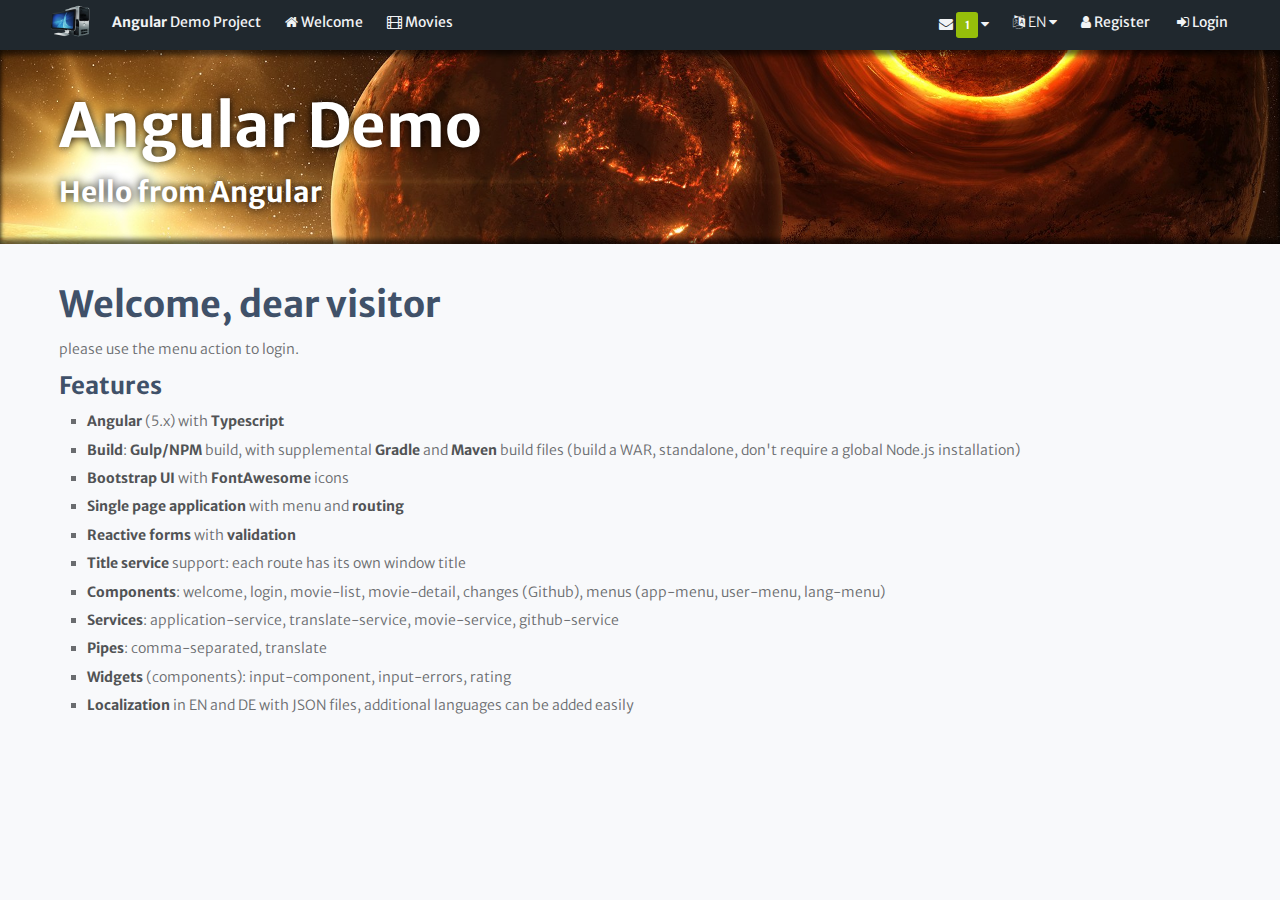
<file: nginx/content/index.html>
<!DOCTYPE html><html lang="en"><head><title>Angular Demo</title><base href=""><meta charset="UTF-8"><meta http-equiv="cleartype" content="on"><meta name="viewport" content="width=device-width,initial-scale=1"><meta http-equiv="X-UA-Compatible" content="IE=edge"><link href="styles.16e4b199c71e5e47b4b0.bundle.css" rel="stylesheet"/></head><body><div><app-component><div class="content-relative" style="height: 60vh;"><div class="center"><div class="grid gutter"><div class="col-4 text-right foreground-blue"><i class="fa fa-circle-o-notch fa-spin fa-2x fa-fw icon-huge"></i></div><div class="col-6"><strong class="text-large single-line foreground-primary">Angular Demo</strong> <span class="single-line">Loading, please wait...</span></div></div></div></div></app-component></div><script src="https://apis.google.com/js/client:plusone.js" type="text/javascript"></script><!--
<script async defer src="https://apis.google.com/js/api.js"
        onload="this.onload=function(){};handleClientLoad()"
        onreadystatechange="if (this.readyState === 'complete') this.onload()">
</script>
--><script type="text/javascript" src="inline.637def97c612bd959c9f.bundle.js"></script><script type="text/javascript" src="polyfills.f20484b2fa4642e0dca8.bundle.js"></script><script type="text/javascript" src="main.cb242ba93685b918f858.bundle.js"></script></body></html>
</file>
<file: nginx/content/styles.16e4b199c71e5e47b4b0.bundle.css>
@import url("https://fonts.googleapis.com/css?family=Merriweather+Sans:300,300i,400,400i,700|Source+Code+Pro:400,700");*,:after,:before{-webkit-box-sizing:border-box;box-sizing:border-box;text-rendering:optimizeLegibility}::-moz-selection{color:#fff;background:#20282e}::selection{color:#fff;background:#20282e}html{min-height:100%;min-width:360px}body{height:100%;margin:0;padding:0;background-color:#f8f9fb}.no-select,.no-select>*{-webkit-user-select:none;-moz-user-select:none;-ms-user-select:none;user-select:none}img{max-width:100%}a,b,strong{font-weight:700}strong{color:#515355}ul{list-style-type:square}ol,ul{padding-left:2em;margin:0}li{margin-top:7.416407865px;margin-bottom:7.416407865px}ol ol,ol ul,ul ol,ul ul{padding-left:1em}a[onclick]{cursor:pointer}a.undecorated,a.undecorated:active,a.undecorated:hover,a.undecorated:visited{color:inherit;font-weight:inherit;text-decoration:none;cursor:pointer}dt{font-weight:700;color:#515355;display:list-item;list-style-type:square;list-style-position:inside;padding-left:0}dd,dt{margin:0}dd{font-weight:300;padding-left:1em}.card,.material-shadow-1{-webkit-box-shadow:0 1px 3px rgba(0,0,0,.12),0 1px 2px rgba(0,0,0,.24);box-shadow:0 1px 3px rgba(0,0,0,.12),0 1px 2px rgba(0,0,0,.24)}.card:hover,.material-shadow-2{-webkit-box-shadow:0 3px 6px rgba(0,0,0,.16),0 3px 6px rgba(0,0,0,.23);box-shadow:0 3px 6px rgba(0,0,0,.16),0 3px 6px rgba(0,0,0,.23)}.card{display:-webkit-box;display:-ms-flexbox;display:flex;-webkit-box-orient:vertical;-webkit-box-direction:normal;-ms-flex-direction:column;flex-direction:column;-ms-flex-wrap:wrap;flex-wrap:wrap;-webkit-box-align:stretch;-ms-flex-align:stretch;align-items:stretch;-ms-flex-line-pack:stretch;align-content:stretch;border-radius:3px;background:#fff;text-overflow:ellipsis;-webkit-transition:-webkit-box-shadow .3s cubic-bezier(.25,.8,.25,1);transition:-webkit-box-shadow .3s cubic-bezier(.25,.8,.25,1);transition:box-shadow .3s cubic-bezier(.25,.8,.25,1);transition:box-shadow .3s cubic-bezier(.25,.8,.25,1),-webkit-box-shadow .3s cubic-bezier(.25,.8,.25,1)}.card .content,.card>section{-webkit-box-flex:1;-ms-flex:1 1 auto;flex:1 1 auto;padding:12px;margin:0}.card>footer,.card>header{-webkit-box-flex:0;-ms-flex:0 0 auto;flex:0 0 auto;font-size:12px;padding:7.416407865px 12px}.card>header{background-color:#c8cdcf;color:#464f52;border-radius:3px 3px 0 0;font-weight:700;text-transform:uppercase}.card>footer{background-color:#e3e6e7;color:#464f52;border-radius:0 0 3px 3px}.card-dark{border-top:3px solid #20282e}.card-dark>header{border-radius:0;background-color:#20282e;color:#fff}.card-light{border-top:3px solid #e3e6e7}.card-light>header{border-radius:0;background-color:#e3e6e7;color:#fff}.card-primary{border-top:3px solid #405169}.card-primary>header{border-radius:0;background-color:#405169;color:#fff}.card-disabled{border-top:3px solid #aca586}.card-disabled>header{border-radius:0;background-color:#aca586;color:#fff}.card-blue{border-top:3px solid #3388c1}.card-blue>header{border-radius:0;background-color:#3388c1;color:#fff}.card-green{border-top:3px solid #96be0a}.card-green>header{border-radius:0;background-color:#96be0a;color:#fff}.card-yellow{border-top:3px solid #ffc901}.card-yellow>header{border-radius:0;background-color:#ffc901;color:#fff}.card-orange{border-top:3px solid #f79803}.card-orange>header{border-radius:0;background-color:#f79803;color:#fff}.card-red{border-top:3px solid #d74943}.card-red>header{border-radius:0;background-color:#d74943;color:#fff}.card-info{border-top:3px solid #3388c1}.card-info>header{border-radius:0;background-color:#3388c1;color:#fff}.card-success{border-top:3px solid #96be0a}.card-success>header{border-radius:0;background-color:#96be0a;color:#fff}.card-warning{border-top:3px solid #f79803}.card-warning>header{border-radius:0;background-color:#f79803;color:#fff}.card-error{border-top:3px solid #d74943}.card-error>header{border-radius:0;background-color:#d74943;color:#fff}.foreground-dark{color:#20282e}.background-dark{color:#f1f3f5;background-color:#20282e}.border-dark{border:1px solid #20282e}.foreground-light{color:#e3e6e7}.background-light{color:#464f52;background-color:#e3e6e7}.border-light{border:1px solid #e3e6e7}.foreground-primary{color:#405169}.background-primary{color:#fff;background-color:#405169}.border-primary{border:1px solid #405169}.foreground-disabled{color:#aca586}.background-disabled{color:#fff;background-color:#aca586}.border-disabled{border:1px solid #aca586}.foreground-blue{color:#3388c1}.background-blue{color:#fff;background-color:#3388c1}.border-blue{border:1px solid #3388c1}.foreground-green{color:#96be0a}.background-green{color:#fff;background-color:#96be0a}.border-green{border:1px solid #96be0a}.foreground-yellow{color:#ffc901}.background-yellow{color:#fff;background-color:#ffc901}.border-yellow{border:1px solid #ffc901}.foreground-orange{color:#f79803}.background-orange{color:#fff;background-color:#f79803}.border-orange{border:1px solid #f79803}.foreground-red{color:#d74943}.background-red{color:#fff;background-color:#d74943}.border-red{border:1px solid #d74943}.foreground-info{color:#3388c1}.background-info{color:#fff;background-color:#3388c1}.border-info{border:1px solid #3388c1}.foreground-success{color:#96be0a}.background-success{color:#fff;background-color:#96be0a}.border-success{border:1px solid #96be0a}.foreground-warning{color:#f79803}.background-warning{color:#fff;background-color:#f79803}.border-warning{border:1px solid #f79803}.foreground-error{color:#d74943}.background-error{color:#fff;background-color:#d74943}.border-error{border:1px solid #d74943}.background-lighten{background-color:hsla(0,0%,100%,.1)}.background-darken{background-color:rgba(0,0,0,.1)}.wallpaper{background-size:cover;background-position:100% 30%;color:#fff;text-shadow:0 0 10px #000;padding:12px;margin:0}.wallpaper h1,.wallpaper h2,.wallpaper h3,.wallpaper h4,.wallpaper h5,.wallpaper h6{color:#fff}.shadow-bottom{-webkit-box-shadow:0 2px 4px rgba(0,0,0,.4);box-shadow:0 2px 4px rgba(0,0,0,.4)}.shadow-right{-webkit-box-shadow:2px 0 4px rgba(0,0,0,.4);box-shadow:2px 0 4px rgba(0,0,0,.4)}.shadow-left{-webkit-box-shadow:-2px 0 4px rgba(0,0,0,.4);box-shadow:-2px 0 4px rgba(0,0,0,.4)}.shadow-top{-webkit-box-shadow:0 -2px 4px rgba(0,0,0,.4);box-shadow:0 -2px 4px rgba(0,0,0,.4)}.shadow-inner{-webkit-box-shadow:inset 0 -5px 5px 0 rgba(0,0,0,.6),inset 0 5px 5px 0 rgba(0,0,0,.6);box-shadow:inset 0 -5px 5px 0 rgba(0,0,0,.6),inset 0 5px 5px 0 rgba(0,0,0,.6)}.page-title h1,.page-title h2,.page-title h3,.page-title h4,.page-title h5,.page-title h6{font-family:Merriweather Sans,sans-serif;font-weight:700;padding:0;margin:0}.page-title h1{font-size:72px}.page-title h2{font-size:60px}.page-title h3{font-size:48px}.page-title h4{font-size:36px}.page-title h5{font-size:28px}.page-title h6{font-size:24px}.zoom{display:inline-block;-webkit-transition:all .15s ease-out;transition:all .15s ease-out}.zoom:hover{-webkit-transition:all .3s ease-out;transition:all .3s ease-out}.zoom.low:hover,.zoom:hover{-webkit-transform:scale(1.1);transform:scale(1.1)}.zoom.medium:hover{-webkit-transform:scale(1.2);transform:scale(1.2)}.zoom.high:hover{-webkit-transform:scale(1.5);transform:scale(1.5)}.zoom-inside{width:100%;height:100%;overflow:hidden}.zoom-inside>*{-webkit-transition:all .2s ease-out;transition:all .2s ease-out}.zoom-inside:hover>*{display:inline-block;-webkit-transform:scale(1.25);transform:scale(1.25);-webkit-transition:all .4s ease-out;transition:all .4s ease-out}img.image-contain{display:inline-block;width:100%;height:100%;-o-object-fit:cover;object-fit:cover}.image-border{display:inline-block;border:1px solid #999;padding:6px;background:#fff;-webkit-box-shadow:5px 5px 15px rgba(0,0,0,.6);box-shadow:5px 5px 15px rgba(0,0,0,.6);margin:7.416407865px;overflow:hidden}.inset-base{padding:12px}.inset-tiny{padding:4.583592135px}.inset-small{padding:7.416407865px}.inset-large{padding:19.416407865px}.inset-huge{padding:31.416407865px}.container{margin:0}.content{padding:19.416407865px}.block,.inline-block{margin-top:12px;display:block!important}.inline-block{display:inline-block!important}.box{display:-webkit-box;display:-ms-flexbox;display:flex;-ms-flex-wrap:nowrap;flex-wrap:nowrap}.box>*{-webkit-box-flex:0;-ms-flex:0 0 auto;flex:0 0 auto}.tab{margin-left:19.416407865px}.box-content-stretch{-webkit-box-flex:1;-ms-flex:1 1 auto;flex:1 1 auto}.content-wrapper{display:block;margin:0 auto;max-width:1200px}.content-relative{position:relative}.content-relative>*{margin:0!important;display:inline-block;position:absolute}.content-relative .top-left{top:0;left:0}.content-relative .top-center{top:0;left:50%;-webkit-transform:translate(-50%);transform:translate(-50%)}.content-relative .top-right{top:0;right:0}.content-relative .center-left{top:50%;left:0;-webkit-transform:translateY(-50%);transform:translateY(-50%)}.content-relative .center{top:50%;left:50%;-webkit-transform:translate(-50%,-50%);transform:translate(-50%,-50%)}.content-relative .center-right{top:50%;right:0;-webkit-transform:translateY(-50%);transform:translateY(-50%)}.content-relative .bottom-left{bottom:0;left:0}.content-relative .bottom-center{bottom:0;left:50%;-webkit-transform:translate(-50%);transform:translate(-50%)}.content-relative .bottom-right{bottom:0;right:0}.media{display:block;position:relative;width:100%;height:0;padding-bottom:56.25%}.media.aspect3to4{padding-bottom:75%}.media.aspect16to9{padding-bottom:56.25%}.media.aspect21to9{padding-bottom:42.85%}.media.aspectSquare{padding-bottom:100%}.media.aspect27to40{padding-bottom:148.15%}.media.aspectDinLandscape{padding-bottom:70.7106781188%}.media.aspectDinPortrait{padding-bottom:141.421356237%}.media>*{position:absolute;top:0;left:0;width:100%;height:100%}.button,.material-shadow-2,button{-webkit-box-shadow:0 3px 6px rgba(0,0,0,.16),0 3px 6px rgba(0,0,0,.23);box-shadow:0 3px 6px rgba(0,0,0,.16),0 3px 6px rgba(0,0,0,.23)}input,option,select,textarea{padding:4.583592135px;font-family:Merriweather Sans,sans-serif;font-size:14px;color:#112}form.layout-table.key-value>*>label:first-child{text-align:right;vertical-align:top;font-weight:700;padding-right:1em}option:disabled{display:none}.input-field{margin:12px 0}.input-field>*{display:block;overflow:hidden;width:100%;padding-top:0;padding-bottom:0}.input-field>label:first-of-type{white-space:nowrap;overflow:hidden;text-overflow:ellipsis;font-size:11px;font-weight:300}.input-field>.input,.input-field>input,.input-field>select,.input-field>textarea{font-weight:600;padding:7.416407865px 4.583592135px;border:none;border-bottom:1px solid #ccc;background:rgba(0,0,0,.05)}.input-field *>.input,.input-field *>input,.input-field *>select,.input-field *>textarea{font-weight:600;padding:7.416407865px 4.583592135px;border:none;background:none}.input-field option,.input-field select{padding:0}.input-field>.input-message{white-space:nowrap;overflow:hidden;text-overflow:ellipsis;font-size:12px;font-weight:600}.input-field.success>.input,.input-field.success>input,.input-field.success>select,.input-field.success>textarea{border-color:#96be0a}.input-field.success>.input-message,.input-field.success>label:first-of-type{color:#96be0a}.input-field.error>.input,.input-field.error>input,.input-field.error>select,.input-field.error>textarea{border-color:#d74943}.input-field.error>.input-message,.input-field.error>label:first-of-type{color:#d74943}.input-field.warning>.input,.input-field.warning>input,.input-field.warning>select,.input-field.warning>textarea{border-color:#f79803}.input-field.warning>.input-message,.input-field.warning>label:first-of-type{color:#f79803}.input-field.info>.input,.input-field.info>input,.input-field.info>select,.input-field.info>textarea{border-color:#3388c1}.input-field.info>.input-message,.input-field.info>label:first-of-type{color:#3388c1}.button,button{padding:7.416407865px;border-radius:3px;cursor:pointer;font-weight:700;background-color:#e3e6e7;color:#464f52;border-width:1px;border-style:solid;border-color:rgba(0,0,0,.2) rgba(0,0,0,.2) rgba(0,0,0,.4);-webkit-box-shadow:inset 0 1px 0 hsla(0,0%,100%,.3),inset 0 8px 4px hsla(0,0%,100%,.15),0 1px 3px rgba(0,0,0,.12),0 1px 2px rgba(0,0,0,.24);box-shadow:inset 0 1px 0 hsla(0,0%,100%,.3),inset 0 8px 4px hsla(0,0%,100%,.15),0 1px 3px rgba(0,0,0,.12),0 1px 2px rgba(0,0,0,.24)}.button:active,.button:hover,button:active,button:hover{background-color:#d5dadb}.button:active,button:active{-webkit-transform:translate(1px,1px);transform:translate(1px,1px)}.button-dark{color:#f1f3f5;background-color:#20282e}.button-dark:active,.button-dark:hover{background-color:#161b1f}.button-dark:active{-webkit-box-shadow:inset 0 1px 0 hsla(0,0%,100%,.3),inset 0 8px 4px hsla(0,0%,100%,.15);box-shadow:inset 0 1px 0 hsla(0,0%,100%,.3),inset 0 8px 4px hsla(0,0%,100%,.15);-webkit-transform:translate(1px,1px);transform:translate(1px,1px)}.button-light{color:#464f52;background-color:#e3e6e7}.button-light:active,.button-light:hover{background-color:#d5dadb}.button-light:active{-webkit-box-shadow:inset 0 1px 0 hsla(0,0%,100%,.3),inset 0 8px 4px hsla(0,0%,100%,.15);box-shadow:inset 0 1px 0 hsla(0,0%,100%,.3),inset 0 8px 4px hsla(0,0%,100%,.15);-webkit-transform:translate(1px,1px);transform:translate(1px,1px)}.button-primary{color:#fff;background-color:#405169}.button-primary:active,.button-primary:hover{background-color:#364559}.button-primary:active{-webkit-box-shadow:inset 0 1px 0 hsla(0,0%,100%,.3),inset 0 8px 4px hsla(0,0%,100%,.15);box-shadow:inset 0 1px 0 hsla(0,0%,100%,.3),inset 0 8px 4px hsla(0,0%,100%,.15);-webkit-transform:translate(1px,1px);transform:translate(1px,1px)}.button-disabled{color:#fff}.button-disabled,.button-disabled:active,.button-disabled:hover{background-color:#aca586}.button-disabled:active{-webkit-box-shadow:inherit!important;box-shadow:inherit!important}button:disabled{background-color:#aca586;color:#fff;cursor:not-allowed}.button-blue{color:#fff;background-color:#3388c1}.button-blue:active,.button-blue:hover{background-color:#2e7aad}.button-blue:active{-webkit-box-shadow:inset 0 1px 0 hsla(0,0%,100%,.3),inset 0 8px 4px hsla(0,0%,100%,.15);box-shadow:inset 0 1px 0 hsla(0,0%,100%,.3),inset 0 8px 4px hsla(0,0%,100%,.15);-webkit-transform:translate(1px,1px);transform:translate(1px,1px)}.button-green{color:#fff;background-color:#96be0a}.button-green:active,.button-green:hover{background-color:#83a609}.button-green:active{-webkit-box-shadow:inset 0 1px 0 hsla(0,0%,100%,.3),inset 0 8px 4px hsla(0,0%,100%,.15);box-shadow:inset 0 1px 0 hsla(0,0%,100%,.3),inset 0 8px 4px hsla(0,0%,100%,.15);-webkit-transform:translate(1px,1px);transform:translate(1px,1px)}.button-yellow{color:#fff;background-color:#ffc901}.button-yellow:active,.button-yellow:hover{background-color:#e7b500}.button-yellow:active{-webkit-box-shadow:inset 0 1px 0 hsla(0,0%,100%,.3),inset 0 8px 4px hsla(0,0%,100%,.15);box-shadow:inset 0 1px 0 hsla(0,0%,100%,.3),inset 0 8px 4px hsla(0,0%,100%,.15);-webkit-transform:translate(1px,1px);transform:translate(1px,1px)}.button-orange{color:#fff;background-color:#f79803}.button-orange:active,.button-orange:hover{background-color:#de8803}.button-orange:active{-webkit-box-shadow:inset 0 1px 0 hsla(0,0%,100%,.3),inset 0 8px 4px hsla(0,0%,100%,.15);box-shadow:inset 0 1px 0 hsla(0,0%,100%,.3),inset 0 8px 4px hsla(0,0%,100%,.15);-webkit-transform:translate(1px,1px);transform:translate(1px,1px)}.button-red{color:#fff;background-color:#d74943}.button-red:active,.button-red:hover{background-color:#d3352e}.button-red:active{-webkit-box-shadow:inset 0 1px 0 hsla(0,0%,100%,.3),inset 0 8px 4px hsla(0,0%,100%,.15);box-shadow:inset 0 1px 0 hsla(0,0%,100%,.3),inset 0 8px 4px hsla(0,0%,100%,.15);-webkit-transform:translate(1px,1px);transform:translate(1px,1px)}.button-info{color:#fff;background-color:#3388c1}.button-info:active,.button-info:hover{background-color:#2e7aad}.button-info:active{-webkit-box-shadow:inset 0 1px 0 hsla(0,0%,100%,.3),inset 0 8px 4px hsla(0,0%,100%,.15);box-shadow:inset 0 1px 0 hsla(0,0%,100%,.3),inset 0 8px 4px hsla(0,0%,100%,.15);-webkit-transform:translate(1px,1px);transform:translate(1px,1px)}.button-success{color:#fff;background-color:#96be0a}.button-success:active,.button-success:hover{background-color:#83a609}.button-success:active{-webkit-box-shadow:inset 0 1px 0 hsla(0,0%,100%,.3),inset 0 8px 4px hsla(0,0%,100%,.15);box-shadow:inset 0 1px 0 hsla(0,0%,100%,.3),inset 0 8px 4px hsla(0,0%,100%,.15);-webkit-transform:translate(1px,1px);transform:translate(1px,1px)}.button-warning{color:#fff;background-color:#f79803}.button-warning:active,.button-warning:hover{background-color:#de8803}.button-warning:active{-webkit-box-shadow:inset 0 1px 0 hsla(0,0%,100%,.3),inset 0 8px 4px hsla(0,0%,100%,.15);box-shadow:inset 0 1px 0 hsla(0,0%,100%,.3),inset 0 8px 4px hsla(0,0%,100%,.15);-webkit-transform:translate(1px,1px);transform:translate(1px,1px)}.button-error{color:#fff;background-color:#d74943}.button-error:active,.button-error:hover{background-color:#d3352e}.button-error:active{-webkit-box-shadow:inset 0 1px 0 hsla(0,0%,100%,.3),inset 0 8px 4px hsla(0,0%,100%,.15);box-shadow:inset 0 1px 0 hsla(0,0%,100%,.3),inset 0 8px 4px hsla(0,0%,100%,.15);-webkit-transform:translate(1px,1px);transform:translate(1px,1px)}.grid{display:-webkit-box;display:-ms-flexbox;display:flex;-webkit-box-orient:horizontal;-webkit-box-direction:normal;-ms-flex-direction:row;flex-direction:row;-ms-flex-wrap:wrap;flex-wrap:wrap;-webkit-box-align:stretch;-ms-flex-align:stretch;align-items:stretch;margin-right:0;margin-left:0;max-width:100%}.grid.gutter{margin-right:12px;margin-left:-12px;min-width:100%;max-width:calc(100% + 24px)}.grid.gutter>*{padding:0 0 12px 12px}.grid.gutter-small{margin-right:7.416407865px;margin-left:-7.416407865px;max-width:calc(100% + 14.83281573px)}.grid.gutter-small>*{padding:0 0 7.416407865px 7.416407865px}.grid>*{position:relative;-webkit-box-orient:horizontal;-webkit-box-direction:normal;-ms-flex-direction:row;flex-direction:row;-ms-flex-wrap:wrap;flex-wrap:wrap}.grid .align-fill{-ms-flex-line-pack:stretch;align-content:stretch}.grid .col-1{-webkit-box-flex:0;-ms-flex:0 0 8.3333333333%;flex:0 0 8.3333333333%}.grid .col-2{-webkit-box-flex:0;-ms-flex:0 0 16.6666666667%;flex:0 0 16.6666666667%}.grid .col-3{-webkit-box-flex:0;-ms-flex:0 0 25%;flex:0 0 25%}.grid .col-4{-webkit-box-flex:0;-ms-flex:0 0 33.3333333333%;flex:0 0 33.3333333333%}.grid .col-5{-webkit-box-flex:0;-ms-flex:0 0 41.6666666667%;flex:0 0 41.6666666667%}.grid .col-6{-webkit-box-flex:0;-ms-flex:0 0 50%;flex:0 0 50%}.grid .col-7{-webkit-box-flex:0;-ms-flex:0 0 58.3333333333%;flex:0 0 58.3333333333%}.grid .col-8{-webkit-box-flex:0;-ms-flex:0 0 66.6666666667%;flex:0 0 66.6666666667%}.grid .col-9{-webkit-box-flex:0;-ms-flex:0 0 75%;flex:0 0 75%}.grid .col-10{-webkit-box-flex:0;-ms-flex:0 0 83.3333333333%;flex:0 0 83.3333333333%}.grid .col-11{-webkit-box-flex:0;-ms-flex:0 0 91.6666666667%;flex:0 0 91.6666666667%}.grid .col-12{-webkit-box-flex:0;-ms-flex:0 0 100%;flex:0 0 100%}@media only screen and (max-width:1199px){.grid .col-lg-1{-webkit-box-flex:0;-ms-flex:0 0 8.3333333333%;flex:0 0 8.3333333333%}.grid .col-lg-2{-webkit-box-flex:0;-ms-flex:0 0 16.6666666667%;flex:0 0 16.6666666667%}.grid .col-lg-3{-webkit-box-flex:0;-ms-flex:0 0 25%;flex:0 0 25%}.grid .col-lg-4{-webkit-box-flex:0;-ms-flex:0 0 33.3333333333%;flex:0 0 33.3333333333%}.grid .col-lg-5{-webkit-box-flex:0;-ms-flex:0 0 41.6666666667%;flex:0 0 41.6666666667%}.grid .col-lg-6{-webkit-box-flex:0;-ms-flex:0 0 50%;flex:0 0 50%}.grid .col-lg-7{-webkit-box-flex:0;-ms-flex:0 0 58.3333333333%;flex:0 0 58.3333333333%}.grid .col-lg-8{-webkit-box-flex:0;-ms-flex:0 0 66.6666666667%;flex:0 0 66.6666666667%}.grid .col-lg-9{-webkit-box-flex:0;-ms-flex:0 0 75%;flex:0 0 75%}.grid .col-lg-10{-webkit-box-flex:0;-ms-flex:0 0 83.3333333333%;flex:0 0 83.3333333333%}.grid .col-lg-11{-webkit-box-flex:0;-ms-flex:0 0 91.6666666667%;flex:0 0 91.6666666667%}.grid .col-lg-12{-webkit-box-flex:0;-ms-flex:0 0 100%;flex:0 0 100%}}@media only screen and (max-width:991px){.grid .col-md-1{-webkit-box-flex:0;-ms-flex:0 0 8.3333333333%;flex:0 0 8.3333333333%}.grid .col-md-2{-webkit-box-flex:0;-ms-flex:0 0 16.6666666667%;flex:0 0 16.6666666667%}.grid .col-md-3{-webkit-box-flex:0;-ms-flex:0 0 25%;flex:0 0 25%}.grid .col-md-4{-webkit-box-flex:0;-ms-flex:0 0 33.3333333333%;flex:0 0 33.3333333333%}.grid .col-md-5{-webkit-box-flex:0;-ms-flex:0 0 41.6666666667%;flex:0 0 41.6666666667%}.grid .col-md-6{-webkit-box-flex:0;-ms-flex:0 0 50%;flex:0 0 50%}.grid .col-md-7{-webkit-box-flex:0;-ms-flex:0 0 58.3333333333%;flex:0 0 58.3333333333%}.grid .col-md-8{-webkit-box-flex:0;-ms-flex:0 0 66.6666666667%;flex:0 0 66.6666666667%}.grid .col-md-9{-webkit-box-flex:0;-ms-flex:0 0 75%;flex:0 0 75%}.grid .col-md-10{-webkit-box-flex:0;-ms-flex:0 0 83.3333333333%;flex:0 0 83.3333333333%}.grid .col-md-11{-webkit-box-flex:0;-ms-flex:0 0 91.6666666667%;flex:0 0 91.6666666667%}.grid .col-md-12{-webkit-box-flex:0;-ms-flex:0 0 100%;flex:0 0 100%}}@media only screen and (max-width:767px){.grid .col-sm-1{-webkit-box-flex:0;-ms-flex:0 0 8.3333333333%;flex:0 0 8.3333333333%}.grid .col-sm-2{-webkit-box-flex:0;-ms-flex:0 0 16.6666666667%;flex:0 0 16.6666666667%}.grid .col-sm-3{-webkit-box-flex:0;-ms-flex:0 0 25%;flex:0 0 25%}.grid .col-sm-4{-webkit-box-flex:0;-ms-flex:0 0 33.3333333333%;flex:0 0 33.3333333333%}.grid .col-sm-5{-webkit-box-flex:0;-ms-flex:0 0 41.6666666667%;flex:0 0 41.6666666667%}.grid .col-sm-6{-webkit-box-flex:0;-ms-flex:0 0 50%;flex:0 0 50%}.grid .col-sm-7{-webkit-box-flex:0;-ms-flex:0 0 58.3333333333%;flex:0 0 58.3333333333%}.grid .col-sm-8{-webkit-box-flex:0;-ms-flex:0 0 66.6666666667%;flex:0 0 66.6666666667%}.grid .col-sm-9{-webkit-box-flex:0;-ms-flex:0 0 75%;flex:0 0 75%}.grid .col-sm-10{-webkit-box-flex:0;-ms-flex:0 0 83.3333333333%;flex:0 0 83.3333333333%}.grid .col-sm-11{-webkit-box-flex:0;-ms-flex:0 0 91.6666666667%;flex:0 0 91.6666666667%}.grid .col-sm-12{-webkit-box-flex:0;-ms-flex:0 0 100%;flex:0 0 100%}}@media only screen and (max-width:479px){.grid .col-xs-1{-webkit-box-flex:0;-ms-flex:0 0 8.3333333333%;flex:0 0 8.3333333333%}.grid .col-xs-2{-webkit-box-flex:0;-ms-flex:0 0 16.6666666667%;flex:0 0 16.6666666667%}.grid .col-xs-3{-webkit-box-flex:0;-ms-flex:0 0 25%;flex:0 0 25%}.grid .col-xs-4{-webkit-box-flex:0;-ms-flex:0 0 33.3333333333%;flex:0 0 33.3333333333%}.grid .col-xs-5{-webkit-box-flex:0;-ms-flex:0 0 41.6666666667%;flex:0 0 41.6666666667%}.grid .col-xs-6{-webkit-box-flex:0;-ms-flex:0 0 50%;flex:0 0 50%}.grid .col-xs-7{-webkit-box-flex:0;-ms-flex:0 0 58.3333333333%;flex:0 0 58.3333333333%}.grid .col-xs-8{-webkit-box-flex:0;-ms-flex:0 0 66.6666666667%;flex:0 0 66.6666666667%}.grid .col-xs-9{-webkit-box-flex:0;-ms-flex:0 0 75%;flex:0 0 75%}.grid .col-xs-10{-webkit-box-flex:0;-ms-flex:0 0 83.3333333333%;flex:0 0 83.3333333333%}.grid .col-xs-11{-webkit-box-flex:0;-ms-flex:0 0 91.6666666667%;flex:0 0 91.6666666667%}.grid .col-xs-12{-webkit-box-flex:0;-ms-flex:0 0 100%;flex:0 0 100%}}.label-dark{display:inline-block;font-size:11px!important;font-weight:600;background:#20282e;border-radius:.25em;padding:4.583592135px;-webkit-user-select:none;-moz-user-select:none;-ms-user-select:none;user-select:none;white-space:nowrap;min-width:2em;min-height:1.5em;text-align:center;vertical-align:middle;color:#f1f3f5}.label-dark.border{border:1px solid #010101}.label-light{display:inline-block;font-size:11px!important;font-weight:600;background:#e3e6e7;border-radius:.25em;padding:4.583592135px;-webkit-user-select:none;-moz-user-select:none;-ms-user-select:none;user-select:none;white-space:nowrap;min-width:2em;min-height:1.5em;text-align:center;vertical-align:middle;color:#464f52}.label-light.border{border:1px solid #bac1c4}.label-primary{display:inline-block;font-size:11px!important;font-weight:600;background:#405169;border-radius:.25em;padding:4.583592135px;-webkit-user-select:none;-moz-user-select:none;-ms-user-select:none;user-select:none;white-space:nowrap;min-width:2em;min-height:1.5em;text-align:center;vertical-align:middle;color:#fff}.label-primary.border{border:1px solid #232c39}.label-disabled{display:inline-block;font-size:11px!important;font-weight:600;background:#aca586;border-radius:.25em;padding:4.583592135px;-webkit-user-select:none;-moz-user-select:none;-ms-user-select:none;user-select:none;white-space:nowrap;min-width:2em;min-height:1.5em;text-align:center;vertical-align:middle;color:#fff}.label-disabled.border{border:1px solid #88805d}.label-blue{display:inline-block;font-size:11px!important;font-weight:600;background:#3388c1;border-radius:.25em;padding:4.583592135px;-webkit-user-select:none;-moz-user-select:none;-ms-user-select:none;user-select:none;white-space:nowrap;min-width:2em;min-height:1.5em;text-align:center;vertical-align:middle;color:#fff}.label-blue.border{border:1px solid #235d84}.label-green{display:inline-block;font-size:11px!important;font-weight:600;background:#96be0a;border-radius:.25em;padding:4.583592135px;-webkit-user-select:none;-moz-user-select:none;-ms-user-select:none;user-select:none;white-space:nowrap;min-width:2em;min-height:1.5em;text-align:center;vertical-align:middle;color:#fff}.label-green.border{border:1px solid #5d7506}.label-yellow{display:inline-block;font-size:11px!important;font-weight:600;background:#ffc901;border-radius:.25em;padding:4.583592135px;-webkit-user-select:none;-moz-user-select:none;-ms-user-select:none;user-select:none;white-space:nowrap;min-width:2em;min-height:1.5em;text-align:center;vertical-align:middle;color:#fff}.label-yellow.border{border:1px solid #b48d00}.label-orange{display:inline-block;font-size:11px!important;font-weight:600;background:#f79803;border-radius:.25em;padding:4.583592135px;-webkit-user-select:none;-moz-user-select:none;-ms-user-select:none;user-select:none;white-space:nowrap;min-width:2em;min-height:1.5em;text-align:center;vertical-align:middle;color:#fff}.label-orange.border{border:1px solid #ab6902}.label-red{display:inline-block;font-size:11px!important;font-weight:600;background:#d74943;border-radius:.25em;padding:4.583592135px;-webkit-user-select:none;-moz-user-select:none;-ms-user-select:none;user-select:none;white-space:nowrap;min-width:2em;min-height:1.5em;text-align:center;vertical-align:middle;color:#fff}.label-red.border{border:1px solid #a92924}.label-info{display:inline-block;font-size:11px!important;font-weight:600;background:#3388c1;border-radius:.25em;padding:4.583592135px;-webkit-user-select:none;-moz-user-select:none;-ms-user-select:none;user-select:none;white-space:nowrap;min-width:2em;min-height:1.5em;text-align:center;vertical-align:middle;color:#fff}.label-info.border{border:1px solid #235d84}.label-success{display:inline-block;font-size:11px!important;font-weight:600;background:#96be0a;border-radius:.25em;padding:4.583592135px;-webkit-user-select:none;-moz-user-select:none;-ms-user-select:none;user-select:none;white-space:nowrap;min-width:2em;min-height:1.5em;text-align:center;vertical-align:middle;color:#fff}.label-success.border{border:1px solid #5d7506}.label-warning{display:inline-block;font-size:11px!important;font-weight:600;background:#f79803;border-radius:.25em;padding:4.583592135px;-webkit-user-select:none;-moz-user-select:none;-ms-user-select:none;user-select:none;white-space:nowrap;min-width:2em;min-height:1.5em;text-align:center;vertical-align:middle;color:#fff}.label-warning.border{border:1px solid #ab6902}.label-error{display:inline-block;font-size:11px!important;font-weight:600;background:#d74943;border-radius:.25em;padding:4.583592135px;-webkit-user-select:none;-moz-user-select:none;-ms-user-select:none;user-select:none;white-space:nowrap;min-width:2em;min-height:1.5em;text-align:center;vertical-align:middle;color:#fff}.label-error.border{border:1px solid #a92924}.full-width{width:100%}.full-height{height:100%}.pull-left{float:left!important}.pull-right{float:right!important}.table-layout{display:table;border-spacing:12px}.table-layout>*{display:table-row}.table-layout>*>*{display:table-cell}.list{list-style:none;padding:0;margin:0;cursor:default}.list>*{display:block;position:relative;margin:0;padding:7.416407865px;background:#feffff;border-top:1px solid #acb5b8}.list>:first-child{border:none}.list>:hover{background:#e3e6e7}.list a>li{margin:0}.list a,.list a:active,.list a:visited{color:inherit;font-weight:400;text-decoration:none;cursor:pointer}.list.list-icons>*{padding-left:2.5em}.list.list-icons>* .list-icon{position:absolute;top:0;left:0;width:2.5em;padding:7.416407865px}.material-shadow-1{-webkit-box-shadow:0 1px 3px rgba(0,0,0,.12),0 1px 2px rgba(0,0,0,.24);box-shadow:0 1px 3px rgba(0,0,0,.12),0 1px 2px rgba(0,0,0,.24)}.material-shadow-2{-webkit-box-shadow:0 3px 6px rgba(0,0,0,.16),0 3px 6px rgba(0,0,0,.23);box-shadow:0 3px 6px rgba(0,0,0,.16),0 3px 6px rgba(0,0,0,.23)}.material-shadow-3{-webkit-box-shadow:0 10px 20px rgba(0,0,0,.19),0 6px 6px rgba(0,0,0,.23);box-shadow:0 10px 20px rgba(0,0,0,.19),0 6px 6px rgba(0,0,0,.23)}.material-shadow-4{-webkit-box-shadow:0 14px 28px rgba(0,0,0,.25),0 10px 10px rgba(0,0,0,.22);box-shadow:0 14px 28px rgba(0,0,0,.25),0 10px 10px rgba(0,0,0,.22)}.material-shadow-5{-webkit-box-shadow:0 19px 38px rgba(0,0,0,.3),0 15px 12px rgba(0,0,0,.22);box-shadow:0 19px 38px rgba(0,0,0,.3),0 15px 12px rgba(0,0,0,.22)}.navbar-light{color:#464f52;background-color:#e3e6e7}.navbar-light .nav-item.active,.navbar-light .nav-item:hover{background-color:#c8cdcf}.navbar-dark{color:#f1f3f5;background-color:#20282e}.navbar-dark .nav-item.active,.navbar-dark .nav-item:hover{background-color:#0b0e10}.navbar{display:-webkit-box;display:-ms-flexbox;display:flex;-webkit-box-orient:horizontal;-webkit-box-direction:normal;-ms-flex-direction:row;flex-direction:row;-ms-flex-wrap:nowrap;flex-wrap:nowrap;-ms-flex-line-pack:justify;align-content:space-between;text-overflow:ellipsis;vertical-align:middle;max-width:100%;padding:0}.navbar .nav-group{display:inline-block;margin:0;padding:0}.navbar .nav-item,.navbar>*{padding:12px;display:inline-block;-webkit-box-flex:0;-ms-flex:0 0 auto;flex:0 0 auto;position:relative;vertical-align:middle}.navbar .pull{display:inline-block;-webkit-box-flex:1;-ms-flex:1 1 auto;flex:1 1 auto}.navbar .nav-item{cursor:pointer}.navbar a,.navbar a:active,.navbar a:hover,.navbar a:visited{color:inherit;font-weight:400;text-decoration:none;cursor:pointer}.navbar-border{border:1px solid gray;border-radius:3px}.navbar-small .nav-item,.navbar-small>*{padding:7.416407865px}.navbar-large .nav-item,.navbar-large>*{padding:19.416407865px}.popup{cursor:pointer;position:relative}.popup>.popup-content,.popup>ul{background:#feffff;color:#6a6c6f;margin:0;position:absolute;z-index:1;display:none;top:100%;left:0;right:auto;min-width:160px;max-width:80vw;max-height:80vh;-webkit-box-shadow:3px 3px 6px rgba(0,0,0,.4);box-shadow:3px 3px 6px rgba(0,0,0,.4)}.popup:hover>.popup-content,.popup:hover>ul{display:block}.popup-left-up>.popup-content,.popup-left-up>ul{top:auto;bottom:0;left:auto;right:100%}.popup-left-down>.popup-content,.popup-left-down>ul{top:0;left:auto;right:100%}.popup-right-up>.popup-content,.popup-right-up>ul{top:auto;bottom:0;left:100%;right:auto}.popup-right-down>.popup-content,.popup-right-down>ul{top:0;left:100%;right:auto}.popup-bottom-left>.popup-content,.popup-bottom-left>ul{top:100%;left:auto;right:0}.popup-bottom-right>.popup-content,.popup-bottom-right>ul{top:100%;left:0;right:auto}.popup-top-left>.popup-content,.popup-top-left>ul{top:auto;bottom:100%;left:auto;right:0}.popup-top-right>.popup-content,.popup-top-right>ul{top:auto;bottom:100%;left:0;right:auto}.popup-menu-left>.popup-content,.popup-menu-left>ul{top:100%;left:auto;right:0}.popup-menu-left .popup-content ul,.popup-menu-left>.popup-content .popup-content,.popup-menu-left>ul ul,.popup-menu-left ul .popup-content{top:0;left:auto;right:100%}.popup-menu-right>.popup-content,.popup-menu-right>ul{top:100%;left:0;right:auto}.popup-menu-right .popup-content ul,.popup-menu-right>.popup-content .popup-content,.popup-menu-right>ul ul,.popup-menu-right ul .popup-content{top:0;left:100%;right:auto}@media only screen and (min-width:1200px){.display-lg-down,.display-lg-only,.display-md-down,.display-md-only,.display-sm-down,.display-sm-only,.display-xs-down,.display-xs-only,.hide-lg-up,.hide-md-up,.hide-sm-up,.hide-xl-down,.hide-xl-only,.hide-xl-up,.hide-xs-up{display:none!important}}@media only screen and (min-width:992px) and (max-width:1199px){.display-md-down,.display-md-only,.display-sm-down,.display-sm-only,.display-xl-only,.display-xl-up,.display-xs-down,.display-xs-only,.hide-lg-down,.hide-lg-only,.hide-lg-up,.hide-md-up,.hide-sm-up,.hide-xl-down,.hide-xs-up{display:none!important}}@media only screen and (min-width:768px) and (max-width:991px){.display-lg-only,.display-lg-up,.display-sm-down,.display-sm-only,.display-xl-only,.display-xl-up,.display-xs-down,.display-xs-only,.hide-lg-down,.hide-md-down,.hide-md-only,.hide-md-up,.hide-sm-up,.hide-xl-down,.hide-xs-up{display:none!important}}@media only screen and (min-width:480px) and (max-width:767px){.display-lg-only,.display-lg-up,.display-md-only,.display-md-up,.display-xl-only,.display-xl-up,.display-xs-down,.display-xs-only,.hide-lg-down,.hide-md-down,.hide-sm-down,.hide-sm-only,.hide-sm-up,.hide-xl-down,.hide-xs-up{display:none!important}}@media only screen and (max-width:479px){.display-lg-only,.display-lg-up,.display-md-only,.display-md-up,.display-sm-only,.display-sm-up,.display-xl-only,.display-xl-up,.hide-lg-down,.hide-md-down,.hide-sm-down,.hide-xl-down,.hide-xs-down,.hide-xs-only,.hide-xs-up{display:none!important}}table{overflow-x:auto;border-spacing:0;border-collapse:collapse;margin-top:12px;margin-bottom:12px;background:#405169}table td,table th{padding:7.416407865px 12px;text-align:left;font-size:14px}table th{background:rgba(0,0,0,.05);color:#fff}table td{border-top:1px solid rgba(0,0,0,.1);background:#fff;color:#38393b}table tr:first-child>td{border-top:0}table.table-striped tr:nth-of-type(odd)>td{background:hsla(0,0%,100%,.8);color:#38393b}table.table-key-value tr>td:first-child,table.table-key-value tr>th:first-child{font-weight:700;border-right:1px solid rgba(0,0,0,.1);text-align:right}table.table-key-value tr>td:first-child{font-weight:700;background:hsla(0,0%,100%,.7);color:#38393b;border-right:1px solid rgba(0,0,0,.1)}.test{display:inline-block;margin:12px 0;padding:7.416407865px;background:#405169;color:#fff;font-size:12px}body{font-weight:300;color:#6a6c6f;font-size:14px;line-height:1.5}body,h1,h2,h3,h4,h5,h6{font-family:Merriweather Sans,sans-serif}h1,h2,h3,h4,h5,h6{font-weight:700;color:#405169;margin:7.416407865px 0;padding:0}.h1,h1{font-size:36px}.h2,h2{font-size:30px}.h3,h3{font-size:24px}.h4,h4{font-size:18px}.h5,h5{font-size:14px}.h6,h6{font-size:12px}.text-tiny{font-size:11px}.text-small{font-size:12px}.text-base{font-size:14px}.text-large{font-size:24px}.text-huge{font-size:36px}.text-light{font-weight:300}.text-normal{font-weight:400}.text-semibold{font-weight:600}.text-bold{font-weight:700}.text-left{text-align:left}.text-center{text-align:center}.text-right{text-align:right}.text-justify{text-align:justify}code,small{font-size:12px}code{color:#20282e;font-family:Source Code Pro,Consolas,monospace;background-color:#e3e6e7;padding:4.583592135px}.single-line{white-space:nowrap;overflow:hidden;text-overflow:ellipsis}.text-columns-2{-webkit-column-count:2;column-count:2}.text-columns-3{-webkit-column-count:3;column-count:3}.text-columns-4{-webkit-column-count:4;column-count:4}.text-columns-2,.text-columns-3,.text-columns-4{-webkit-column-width:250px;column-width:250px;-webkit-column-gap:19.416407865px;column-gap:19.416407865px}/*!
 *  Font Awesome 4.7.0 by @davegandy - http://fontawesome.io - @fontawesome
 *  License - http://fontawesome.io/license (Font: SIL OFL 1.1, CSS: MIT License)
 */
/* FONT PATH
 * -------------------------- */@font-face{font-family:FontAwesome;src:url(fontawesome-webfont.674f50d287a8c48dc19b.eot);src:url(fontawesome-webfont.674f50d287a8c48dc19b.eot?#iefix&v=4.7.0) format("embedded-opentype"),url(fontawesome-webfont.af7ae505a9eed503f8b8.woff2) format("woff2"),url(fontawesome-webfont.fee66e712a8a08eef580.woff) format("woff"),url(fontawesome-webfont.b06871f281fee6b241d6.ttf) format("truetype"),url(fontawesome-webfont.912ec66d7572ff821749.svg#fontawesomeregular) format("svg");font-weight:400;font-style:normal}.fa{display:inline-block;font:normal normal normal 14px/1 FontAwesome;font-size:inherit;text-rendering:auto;-webkit-font-smoothing:antialiased;-moz-osx-font-smoothing:grayscale}
/* makes the font 33% larger relative to the icon container */.fa-lg{font-size:1.33333333em;line-height:.75em;vertical-align:-15%}.fa-2x{font-size:2em}.fa-3x{font-size:3em}.fa-4x{font-size:4em}.fa-5x{font-size:5em}.fa-fw{width:1.28571429em;text-align:center}.fa-ul{padding-left:0;margin-left:2.14285714em;list-style-type:none}.fa-ul>li{position:relative}.fa-li{position:absolute;left:-2.14285714em;width:2.14285714em;top:.14285714em;text-align:center}.fa-li.fa-lg{left:-1.85714286em}.fa-border{padding:.2em .25em .15em;border:.08em solid #eee;border-radius:.1em}.fa-pull-left{float:left}.fa-pull-right{float:right}.fa.fa-pull-left{margin-right:.3em}.fa.fa-pull-right{margin-left:.3em}
/* Deprecated as of 4.4.0 */.pull-right{float:right}.pull-left{float:left}.fa.pull-left{margin-right:.3em}.fa.pull-right{margin-left:.3em}.fa-spin{-webkit-animation:fa-spin 2s infinite linear;animation:fa-spin 2s infinite linear}.fa-pulse{-webkit-animation:fa-spin 1s infinite steps(8);animation:fa-spin 1s infinite steps(8)}@-webkit-keyframes fa-spin{0%{-webkit-transform:rotate(0deg);transform:rotate(0deg)}to{-webkit-transform:rotate(359deg);transform:rotate(359deg)}}@keyframes fa-spin{0%{-webkit-transform:rotate(0deg);transform:rotate(0deg)}to{-webkit-transform:rotate(359deg);transform:rotate(359deg)}}.fa-rotate-90{-ms-filter:"progid:DXImageTransform.Microsoft.BasicImage(rotation=1)";-webkit-transform:rotate(90deg);transform:rotate(90deg)}.fa-rotate-180{-ms-filter:"progid:DXImageTransform.Microsoft.BasicImage(rotation=2)";-webkit-transform:rotate(180deg);transform:rotate(180deg)}.fa-rotate-270{-ms-filter:"progid:DXImageTransform.Microsoft.BasicImage(rotation=3)";-webkit-transform:rotate(270deg);transform:rotate(270deg)}.fa-flip-horizontal{-ms-filter:"progid:DXImageTransform.Microsoft.BasicImage(rotation=0, mirror=1)";-webkit-transform:scaleX(-1);transform:scaleX(-1)}.fa-flip-vertical{-ms-filter:"progid:DXImageTransform.Microsoft.BasicImage(rotation=2, mirror=1)";-webkit-transform:scaleY(-1);transform:scaleY(-1)}:root .fa-flip-horizontal,:root .fa-flip-vertical,:root .fa-rotate-90,:root .fa-rotate-180,:root .fa-rotate-270{-webkit-filter:none;filter:none}.fa-stack{position:relative;display:inline-block;width:2em;height:2em;line-height:2em;vertical-align:middle}.fa-stack-1x,.fa-stack-2x{position:absolute;left:0;width:100%;text-align:center}.fa-stack-1x{line-height:inherit}.fa-stack-2x{font-size:2em}.fa-inverse{color:#fff}
/* Font Awesome uses the Unicode Private Use Area (PUA) to ensure screen
   readers do not read off random characters that represent icons */.fa-glass:before{content:"\F000"}.fa-music:before{content:"\F001"}.fa-search:before{content:"\F002"}.fa-envelope-o:before{content:"\F003"}.fa-heart:before{content:"\F004"}.fa-star:before{content:"\F005"}.fa-star-o:before{content:"\F006"}.fa-user:before{content:"\F007"}.fa-film:before{content:"\F008"}.fa-th-large:before{content:"\F009"}.fa-th:before{content:"\F00A"}.fa-th-list:before{content:"\F00B"}.fa-check:before{content:"\F00C"}.fa-close:before,.fa-remove:before,.fa-times:before{content:"\F00D"}.fa-search-plus:before{content:"\F00E"}.fa-search-minus:before{content:"\F010"}.fa-power-off:before{content:"\F011"}.fa-signal:before{content:"\F012"}.fa-cog:before,.fa-gear:before{content:"\F013"}.fa-trash-o:before{content:"\F014"}.fa-home:before{content:"\F015"}.fa-file-o:before{content:"\F016"}.fa-clock-o:before{content:"\F017"}.fa-road:before{content:"\F018"}.fa-download:before{content:"\F019"}.fa-arrow-circle-o-down:before{content:"\F01A"}.fa-arrow-circle-o-up:before{content:"\F01B"}.fa-inbox:before{content:"\F01C"}.fa-play-circle-o:before{content:"\F01D"}.fa-repeat:before,.fa-rotate-right:before{content:"\F01E"}.fa-refresh:before{content:"\F021"}.fa-list-alt:before{content:"\F022"}.fa-lock:before{content:"\F023"}.fa-flag:before{content:"\F024"}.fa-headphones:before{content:"\F025"}.fa-volume-off:before{content:"\F026"}.fa-volume-down:before{content:"\F027"}.fa-volume-up:before{content:"\F028"}.fa-qrcode:before{content:"\F029"}.fa-barcode:before{content:"\F02A"}.fa-tag:before{content:"\F02B"}.fa-tags:before{content:"\F02C"}.fa-book:before{content:"\F02D"}.fa-bookmark:before{content:"\F02E"}.fa-print:before{content:"\F02F"}.fa-camera:before{content:"\F030"}.fa-font:before{content:"\F031"}.fa-bold:before{content:"\F032"}.fa-italic:before{content:"\F033"}.fa-text-height:before{content:"\F034"}.fa-text-width:before{content:"\F035"}.fa-align-left:before{content:"\F036"}.fa-align-center:before{content:"\F037"}.fa-align-right:before{content:"\F038"}.fa-align-justify:before{content:"\F039"}.fa-list:before{content:"\F03A"}.fa-dedent:before,.fa-outdent:before{content:"\F03B"}.fa-indent:before{content:"\F03C"}.fa-video-camera:before{content:"\F03D"}.fa-image:before,.fa-photo:before,.fa-picture-o:before{content:"\F03E"}.fa-pencil:before{content:"\F040"}.fa-map-marker:before{content:"\F041"}.fa-adjust:before{content:"\F042"}.fa-tint:before{content:"\F043"}.fa-edit:before,.fa-pencil-square-o:before{content:"\F044"}.fa-share-square-o:before{content:"\F045"}.fa-check-square-o:before{content:"\F046"}.fa-arrows:before{content:"\F047"}.fa-step-backward:before{content:"\F048"}.fa-fast-backward:before{content:"\F049"}.fa-backward:before{content:"\F04A"}.fa-play:before{content:"\F04B"}.fa-pause:before{content:"\F04C"}.fa-stop:before{content:"\F04D"}.fa-forward:before{content:"\F04E"}.fa-fast-forward:before{content:"\F050"}.fa-step-forward:before{content:"\F051"}.fa-eject:before{content:"\F052"}.fa-chevron-left:before{content:"\F053"}.fa-chevron-right:before{content:"\F054"}.fa-plus-circle:before{content:"\F055"}.fa-minus-circle:before{content:"\F056"}.fa-times-circle:before{content:"\F057"}.fa-check-circle:before{content:"\F058"}.fa-question-circle:before{content:"\F059"}.fa-info-circle:before{content:"\F05A"}.fa-crosshairs:before{content:"\F05B"}.fa-times-circle-o:before{content:"\F05C"}.fa-check-circle-o:before{content:"\F05D"}.fa-ban:before{content:"\F05E"}.fa-arrow-left:before{content:"\F060"}.fa-arrow-right:before{content:"\F061"}.fa-arrow-up:before{content:"\F062"}.fa-arrow-down:before{content:"\F063"}.fa-mail-forward:before,.fa-share:before{content:"\F064"}.fa-expand:before{content:"\F065"}.fa-compress:before{content:"\F066"}.fa-plus:before{content:"\F067"}.fa-minus:before{content:"\F068"}.fa-asterisk:before{content:"\F069"}.fa-exclamation-circle:before{content:"\F06A"}.fa-gift:before{content:"\F06B"}.fa-leaf:before{content:"\F06C"}.fa-fire:before{content:"\F06D"}.fa-eye:before{content:"\F06E"}.fa-eye-slash:before{content:"\F070"}.fa-exclamation-triangle:before,.fa-warning:before{content:"\F071"}.fa-plane:before{content:"\F072"}.fa-calendar:before{content:"\F073"}.fa-random:before{content:"\F074"}.fa-comment:before{content:"\F075"}.fa-magnet:before{content:"\F076"}.fa-chevron-up:before{content:"\F077"}.fa-chevron-down:before{content:"\F078"}.fa-retweet:before{content:"\F079"}.fa-shopping-cart:before{content:"\F07A"}.fa-folder:before{content:"\F07B"}.fa-folder-open:before{content:"\F07C"}.fa-arrows-v:before{content:"\F07D"}.fa-arrows-h:before{content:"\F07E"}.fa-bar-chart-o:before,.fa-bar-chart:before{content:"\F080"}.fa-twitter-square:before{content:"\F081"}.fa-facebook-square:before{content:"\F082"}.fa-camera-retro:before{content:"\F083"}.fa-key:before{content:"\F084"}.fa-cogs:before,.fa-gears:before{content:"\F085"}.fa-comments:before{content:"\F086"}.fa-thumbs-o-up:before{content:"\F087"}.fa-thumbs-o-down:before{content:"\F088"}.fa-star-half:before{content:"\F089"}.fa-heart-o:before{content:"\F08A"}.fa-sign-out:before{content:"\F08B"}.fa-linkedin-square:before{content:"\F08C"}.fa-thumb-tack:before{content:"\F08D"}.fa-external-link:before{content:"\F08E"}.fa-sign-in:before{content:"\F090"}.fa-trophy:before{content:"\F091"}.fa-github-square:before{content:"\F092"}.fa-upload:before{content:"\F093"}.fa-lemon-o:before{content:"\F094"}.fa-phone:before{content:"\F095"}.fa-square-o:before{content:"\F096"}.fa-bookmark-o:before{content:"\F097"}.fa-phone-square:before{content:"\F098"}.fa-twitter:before{content:"\F099"}.fa-facebook-f:before,.fa-facebook:before{content:"\F09A"}.fa-github:before{content:"\F09B"}.fa-unlock:before{content:"\F09C"}.fa-credit-card:before{content:"\F09D"}.fa-feed:before,.fa-rss:before{content:"\F09E"}.fa-hdd-o:before{content:"\F0A0"}.fa-bullhorn:before{content:"\F0A1"}.fa-bell:before{content:"\F0F3"}.fa-certificate:before{content:"\F0A3"}.fa-hand-o-right:before{content:"\F0A4"}.fa-hand-o-left:before{content:"\F0A5"}.fa-hand-o-up:before{content:"\F0A6"}.fa-hand-o-down:before{content:"\F0A7"}.fa-arrow-circle-left:before{content:"\F0A8"}.fa-arrow-circle-right:before{content:"\F0A9"}.fa-arrow-circle-up:before{content:"\F0AA"}.fa-arrow-circle-down:before{content:"\F0AB"}.fa-globe:before{content:"\F0AC"}.fa-wrench:before{content:"\F0AD"}.fa-tasks:before{content:"\F0AE"}.fa-filter:before{content:"\F0B0"}.fa-briefcase:before{content:"\F0B1"}.fa-arrows-alt:before{content:"\F0B2"}.fa-group:before,.fa-users:before{content:"\F0C0"}.fa-chain:before,.fa-link:before{content:"\F0C1"}.fa-cloud:before{content:"\F0C2"}.fa-flask:before{content:"\F0C3"}.fa-cut:before,.fa-scissors:before{content:"\F0C4"}.fa-copy:before,.fa-files-o:before{content:"\F0C5"}.fa-paperclip:before{content:"\F0C6"}.fa-floppy-o:before,.fa-save:before{content:"\F0C7"}.fa-square:before{content:"\F0C8"}.fa-bars:before,.fa-navicon:before,.fa-reorder:before{content:"\F0C9"}.fa-list-ul:before{content:"\F0CA"}.fa-list-ol:before{content:"\F0CB"}.fa-strikethrough:before{content:"\F0CC"}.fa-underline:before{content:"\F0CD"}.fa-table:before{content:"\F0CE"}.fa-magic:before{content:"\F0D0"}.fa-truck:before{content:"\F0D1"}.fa-pinterest:before{content:"\F0D2"}.fa-pinterest-square:before{content:"\F0D3"}.fa-google-plus-square:before{content:"\F0D4"}.fa-google-plus:before{content:"\F0D5"}.fa-money:before{content:"\F0D6"}.fa-caret-down:before{content:"\F0D7"}.fa-caret-up:before{content:"\F0D8"}.fa-caret-left:before{content:"\F0D9"}.fa-caret-right:before{content:"\F0DA"}.fa-columns:before{content:"\F0DB"}.fa-sort:before,.fa-unsorted:before{content:"\F0DC"}.fa-sort-desc:before,.fa-sort-down:before{content:"\F0DD"}.fa-sort-asc:before,.fa-sort-up:before{content:"\F0DE"}.fa-envelope:before{content:"\F0E0"}.fa-linkedin:before{content:"\F0E1"}.fa-rotate-left:before,.fa-undo:before{content:"\F0E2"}.fa-gavel:before,.fa-legal:before{content:"\F0E3"}.fa-dashboard:before,.fa-tachometer:before{content:"\F0E4"}.fa-comment-o:before{content:"\F0E5"}.fa-comments-o:before{content:"\F0E6"}.fa-bolt:before,.fa-flash:before{content:"\F0E7"}.fa-sitemap:before{content:"\F0E8"}.fa-umbrella:before{content:"\F0E9"}.fa-clipboard:before,.fa-paste:before{content:"\F0EA"}.fa-lightbulb-o:before{content:"\F0EB"}.fa-exchange:before{content:"\F0EC"}.fa-cloud-download:before{content:"\F0ED"}.fa-cloud-upload:before{content:"\F0EE"}.fa-user-md:before{content:"\F0F0"}.fa-stethoscope:before{content:"\F0F1"}.fa-suitcase:before{content:"\F0F2"}.fa-bell-o:before{content:"\F0A2"}.fa-coffee:before{content:"\F0F4"}.fa-cutlery:before{content:"\F0F5"}.fa-file-text-o:before{content:"\F0F6"}.fa-building-o:before{content:"\F0F7"}.fa-hospital-o:before{content:"\F0F8"}.fa-ambulance:before{content:"\F0F9"}.fa-medkit:before{content:"\F0FA"}.fa-fighter-jet:before{content:"\F0FB"}.fa-beer:before{content:"\F0FC"}.fa-h-square:before{content:"\F0FD"}.fa-plus-square:before{content:"\F0FE"}.fa-angle-double-left:before{content:"\F100"}.fa-angle-double-right:before{content:"\F101"}.fa-angle-double-up:before{content:"\F102"}.fa-angle-double-down:before{content:"\F103"}.fa-angle-left:before{content:"\F104"}.fa-angle-right:before{content:"\F105"}.fa-angle-up:before{content:"\F106"}.fa-angle-down:before{content:"\F107"}.fa-desktop:before{content:"\F108"}.fa-laptop:before{content:"\F109"}.fa-tablet:before{content:"\F10A"}.fa-mobile-phone:before,.fa-mobile:before{content:"\F10B"}.fa-circle-o:before{content:"\F10C"}.fa-quote-left:before{content:"\F10D"}.fa-quote-right:before{content:"\F10E"}.fa-spinner:before{content:"\F110"}.fa-circle:before{content:"\F111"}.fa-mail-reply:before,.fa-reply:before{content:"\F112"}.fa-github-alt:before{content:"\F113"}.fa-folder-o:before{content:"\F114"}.fa-folder-open-o:before{content:"\F115"}.fa-smile-o:before{content:"\F118"}.fa-frown-o:before{content:"\F119"}.fa-meh-o:before{content:"\F11A"}.fa-gamepad:before{content:"\F11B"}.fa-keyboard-o:before{content:"\F11C"}.fa-flag-o:before{content:"\F11D"}.fa-flag-checkered:before{content:"\F11E"}.fa-terminal:before{content:"\F120"}.fa-code:before{content:"\F121"}.fa-mail-reply-all:before,.fa-reply-all:before{content:"\F122"}.fa-star-half-empty:before,.fa-star-half-full:before,.fa-star-half-o:before{content:"\F123"}.fa-location-arrow:before{content:"\F124"}.fa-crop:before{content:"\F125"}.fa-code-fork:before{content:"\F126"}.fa-chain-broken:before,.fa-unlink:before{content:"\F127"}.fa-question:before{content:"\F128"}.fa-info:before{content:"\F129"}.fa-exclamation:before{content:"\F12A"}.fa-superscript:before{content:"\F12B"}.fa-subscript:before{content:"\F12C"}.fa-eraser:before{content:"\F12D"}.fa-puzzle-piece:before{content:"\F12E"}.fa-microphone:before{content:"\F130"}.fa-microphone-slash:before{content:"\F131"}.fa-shield:before{content:"\F132"}.fa-calendar-o:before{content:"\F133"}.fa-fire-extinguisher:before{content:"\F134"}.fa-rocket:before{content:"\F135"}.fa-maxcdn:before{content:"\F136"}.fa-chevron-circle-left:before{content:"\F137"}.fa-chevron-circle-right:before{content:"\F138"}.fa-chevron-circle-up:before{content:"\F139"}.fa-chevron-circle-down:before{content:"\F13A"}.fa-html5:before{content:"\F13B"}.fa-css3:before{content:"\F13C"}.fa-anchor:before{content:"\F13D"}.fa-unlock-alt:before{content:"\F13E"}.fa-bullseye:before{content:"\F140"}.fa-ellipsis-h:before{content:"\F141"}.fa-ellipsis-v:before{content:"\F142"}.fa-rss-square:before{content:"\F143"}.fa-play-circle:before{content:"\F144"}.fa-ticket:before{content:"\F145"}.fa-minus-square:before{content:"\F146"}.fa-minus-square-o:before{content:"\F147"}.fa-level-up:before{content:"\F148"}.fa-level-down:before{content:"\F149"}.fa-check-square:before{content:"\F14A"}.fa-pencil-square:before{content:"\F14B"}.fa-external-link-square:before{content:"\F14C"}.fa-share-square:before{content:"\F14D"}.fa-compass:before{content:"\F14E"}.fa-caret-square-o-down:before,.fa-toggle-down:before{content:"\F150"}.fa-caret-square-o-up:before,.fa-toggle-up:before{content:"\F151"}.fa-caret-square-o-right:before,.fa-toggle-right:before{content:"\F152"}.fa-eur:before,.fa-euro:before{content:"\F153"}.fa-gbp:before{content:"\F154"}.fa-dollar:before,.fa-usd:before{content:"\F155"}.fa-inr:before,.fa-rupee:before{content:"\F156"}.fa-cny:before,.fa-jpy:before,.fa-rmb:before,.fa-yen:before{content:"\F157"}.fa-rouble:before,.fa-rub:before,.fa-ruble:before{content:"\F158"}.fa-krw:before,.fa-won:before{content:"\F159"}.fa-bitcoin:before,.fa-btc:before{content:"\F15A"}.fa-file:before{content:"\F15B"}.fa-file-text:before{content:"\F15C"}.fa-sort-alpha-asc:before{content:"\F15D"}.fa-sort-alpha-desc:before{content:"\F15E"}.fa-sort-amount-asc:before{content:"\F160"}.fa-sort-amount-desc:before{content:"\F161"}.fa-sort-numeric-asc:before{content:"\F162"}.fa-sort-numeric-desc:before{content:"\F163"}.fa-thumbs-up:before{content:"\F164"}.fa-thumbs-down:before{content:"\F165"}.fa-youtube-square:before{content:"\F166"}.fa-youtube:before{content:"\F167"}.fa-xing:before{content:"\F168"}.fa-xing-square:before{content:"\F169"}.fa-youtube-play:before{content:"\F16A"}.fa-dropbox:before{content:"\F16B"}.fa-stack-overflow:before{content:"\F16C"}.fa-instagram:before{content:"\F16D"}.fa-flickr:before{content:"\F16E"}.fa-adn:before{content:"\F170"}.fa-bitbucket:before{content:"\F171"}.fa-bitbucket-square:before{content:"\F172"}.fa-tumblr:before{content:"\F173"}.fa-tumblr-square:before{content:"\F174"}.fa-long-arrow-down:before{content:"\F175"}.fa-long-arrow-up:before{content:"\F176"}.fa-long-arrow-left:before{content:"\F177"}.fa-long-arrow-right:before{content:"\F178"}.fa-apple:before{content:"\F179"}.fa-windows:before{content:"\F17A"}.fa-android:before{content:"\F17B"}.fa-linux:before{content:"\F17C"}.fa-dribbble:before{content:"\F17D"}.fa-skype:before{content:"\F17E"}.fa-foursquare:before{content:"\F180"}.fa-trello:before{content:"\F181"}.fa-female:before{content:"\F182"}.fa-male:before{content:"\F183"}.fa-gittip:before,.fa-gratipay:before{content:"\F184"}.fa-sun-o:before{content:"\F185"}.fa-moon-o:before{content:"\F186"}.fa-archive:before{content:"\F187"}.fa-bug:before{content:"\F188"}.fa-vk:before{content:"\F189"}.fa-weibo:before{content:"\F18A"}.fa-renren:before{content:"\F18B"}.fa-pagelines:before{content:"\F18C"}.fa-stack-exchange:before{content:"\F18D"}.fa-arrow-circle-o-right:before{content:"\F18E"}.fa-arrow-circle-o-left:before{content:"\F190"}.fa-caret-square-o-left:before,.fa-toggle-left:before{content:"\F191"}.fa-dot-circle-o:before{content:"\F192"}.fa-wheelchair:before{content:"\F193"}.fa-vimeo-square:before{content:"\F194"}.fa-try:before,.fa-turkish-lira:before{content:"\F195"}.fa-plus-square-o:before{content:"\F196"}.fa-space-shuttle:before{content:"\F197"}.fa-slack:before{content:"\F198"}.fa-envelope-square:before{content:"\F199"}.fa-wordpress:before{content:"\F19A"}.fa-openid:before{content:"\F19B"}.fa-bank:before,.fa-institution:before,.fa-university:before{content:"\F19C"}.fa-graduation-cap:before,.fa-mortar-board:before{content:"\F19D"}.fa-yahoo:before{content:"\F19E"}.fa-google:before{content:"\F1A0"}.fa-reddit:before{content:"\F1A1"}.fa-reddit-square:before{content:"\F1A2"}.fa-stumbleupon-circle:before{content:"\F1A3"}.fa-stumbleupon:before{content:"\F1A4"}.fa-delicious:before{content:"\F1A5"}.fa-digg:before{content:"\F1A6"}.fa-pied-piper-pp:before{content:"\F1A7"}.fa-pied-piper-alt:before{content:"\F1A8"}.fa-drupal:before{content:"\F1A9"}.fa-joomla:before{content:"\F1AA"}.fa-language:before{content:"\F1AB"}.fa-fax:before{content:"\F1AC"}.fa-building:before{content:"\F1AD"}.fa-child:before{content:"\F1AE"}.fa-paw:before{content:"\F1B0"}.fa-spoon:before{content:"\F1B1"}.fa-cube:before{content:"\F1B2"}.fa-cubes:before{content:"\F1B3"}.fa-behance:before{content:"\F1B4"}.fa-behance-square:before{content:"\F1B5"}.fa-steam:before{content:"\F1B6"}.fa-steam-square:before{content:"\F1B7"}.fa-recycle:before{content:"\F1B8"}.fa-automobile:before,.fa-car:before{content:"\F1B9"}.fa-cab:before,.fa-taxi:before{content:"\F1BA"}.fa-tree:before{content:"\F1BB"}.fa-spotify:before{content:"\F1BC"}.fa-deviantart:before{content:"\F1BD"}.fa-soundcloud:before{content:"\F1BE"}.fa-database:before{content:"\F1C0"}.fa-file-pdf-o:before{content:"\F1C1"}.fa-file-word-o:before{content:"\F1C2"}.fa-file-excel-o:before{content:"\F1C3"}.fa-file-powerpoint-o:before{content:"\F1C4"}.fa-file-image-o:before,.fa-file-photo-o:before,.fa-file-picture-o:before{content:"\F1C5"}.fa-file-archive-o:before,.fa-file-zip-o:before{content:"\F1C6"}.fa-file-audio-o:before,.fa-file-sound-o:before{content:"\F1C7"}.fa-file-movie-o:before,.fa-file-video-o:before{content:"\F1C8"}.fa-file-code-o:before{content:"\F1C9"}.fa-vine:before{content:"\F1CA"}.fa-codepen:before{content:"\F1CB"}.fa-jsfiddle:before{content:"\F1CC"}.fa-life-bouy:before,.fa-life-buoy:before,.fa-life-ring:before,.fa-life-saver:before,.fa-support:before{content:"\F1CD"}.fa-circle-o-notch:before{content:"\F1CE"}.fa-ra:before,.fa-rebel:before,.fa-resistance:before{content:"\F1D0"}.fa-empire:before,.fa-ge:before{content:"\F1D1"}.fa-git-square:before{content:"\F1D2"}.fa-git:before{content:"\F1D3"}.fa-hacker-news:before,.fa-y-combinator-square:before,.fa-yc-square:before{content:"\F1D4"}.fa-tencent-weibo:before{content:"\F1D5"}.fa-qq:before{content:"\F1D6"}.fa-wechat:before,.fa-weixin:before{content:"\F1D7"}.fa-paper-plane:before,.fa-send:before{content:"\F1D8"}.fa-paper-plane-o:before,.fa-send-o:before{content:"\F1D9"}.fa-history:before{content:"\F1DA"}.fa-circle-thin:before{content:"\F1DB"}.fa-header:before{content:"\F1DC"}.fa-paragraph:before{content:"\F1DD"}.fa-sliders:before{content:"\F1DE"}.fa-share-alt:before{content:"\F1E0"}.fa-share-alt-square:before{content:"\F1E1"}.fa-bomb:before{content:"\F1E2"}.fa-futbol-o:before,.fa-soccer-ball-o:before{content:"\F1E3"}.fa-tty:before{content:"\F1E4"}.fa-binoculars:before{content:"\F1E5"}.fa-plug:before{content:"\F1E6"}.fa-slideshare:before{content:"\F1E7"}.fa-twitch:before{content:"\F1E8"}.fa-yelp:before{content:"\F1E9"}.fa-newspaper-o:before{content:"\F1EA"}.fa-wifi:before{content:"\F1EB"}.fa-calculator:before{content:"\F1EC"}.fa-paypal:before{content:"\F1ED"}.fa-google-wallet:before{content:"\F1EE"}.fa-cc-visa:before{content:"\F1F0"}.fa-cc-mastercard:before{content:"\F1F1"}.fa-cc-discover:before{content:"\F1F2"}.fa-cc-amex:before{content:"\F1F3"}.fa-cc-paypal:before{content:"\F1F4"}.fa-cc-stripe:before{content:"\F1F5"}.fa-bell-slash:before{content:"\F1F6"}.fa-bell-slash-o:before{content:"\F1F7"}.fa-trash:before{content:"\F1F8"}.fa-copyright:before{content:"\F1F9"}.fa-at:before{content:"\F1FA"}.fa-eyedropper:before{content:"\F1FB"}.fa-paint-brush:before{content:"\F1FC"}.fa-birthday-cake:before{content:"\F1FD"}.fa-area-chart:before{content:"\F1FE"}.fa-pie-chart:before{content:"\F200"}.fa-line-chart:before{content:"\F201"}.fa-lastfm:before{content:"\F202"}.fa-lastfm-square:before{content:"\F203"}.fa-toggle-off:before{content:"\F204"}.fa-toggle-on:before{content:"\F205"}.fa-bicycle:before{content:"\F206"}.fa-bus:before{content:"\F207"}.fa-ioxhost:before{content:"\F208"}.fa-angellist:before{content:"\F209"}.fa-cc:before{content:"\F20A"}.fa-ils:before,.fa-shekel:before,.fa-sheqel:before{content:"\F20B"}.fa-meanpath:before{content:"\F20C"}.fa-buysellads:before{content:"\F20D"}.fa-connectdevelop:before{content:"\F20E"}.fa-dashcube:before{content:"\F210"}.fa-forumbee:before{content:"\F211"}.fa-leanpub:before{content:"\F212"}.fa-sellsy:before{content:"\F213"}.fa-shirtsinbulk:before{content:"\F214"}.fa-simplybuilt:before{content:"\F215"}.fa-skyatlas:before{content:"\F216"}.fa-cart-plus:before{content:"\F217"}.fa-cart-arrow-down:before{content:"\F218"}.fa-diamond:before{content:"\F219"}.fa-ship:before{content:"\F21A"}.fa-user-secret:before{content:"\F21B"}.fa-motorcycle:before{content:"\F21C"}.fa-street-view:before{content:"\F21D"}.fa-heartbeat:before{content:"\F21E"}.fa-venus:before{content:"\F221"}.fa-mars:before{content:"\F222"}.fa-mercury:before{content:"\F223"}.fa-intersex:before,.fa-transgender:before{content:"\F224"}.fa-transgender-alt:before{content:"\F225"}.fa-venus-double:before{content:"\F226"}.fa-mars-double:before{content:"\F227"}.fa-venus-mars:before{content:"\F228"}.fa-mars-stroke:before{content:"\F229"}.fa-mars-stroke-v:before{content:"\F22A"}.fa-mars-stroke-h:before{content:"\F22B"}.fa-neuter:before{content:"\F22C"}.fa-genderless:before{content:"\F22D"}.fa-facebook-official:before{content:"\F230"}.fa-pinterest-p:before{content:"\F231"}.fa-whatsapp:before{content:"\F232"}.fa-server:before{content:"\F233"}.fa-user-plus:before{content:"\F234"}.fa-user-times:before{content:"\F235"}.fa-bed:before,.fa-hotel:before{content:"\F236"}.fa-viacoin:before{content:"\F237"}.fa-train:before{content:"\F238"}.fa-subway:before{content:"\F239"}.fa-medium:before{content:"\F23A"}.fa-y-combinator:before,.fa-yc:before{content:"\F23B"}.fa-optin-monster:before{content:"\F23C"}.fa-opencart:before{content:"\F23D"}.fa-expeditedssl:before{content:"\F23E"}.fa-battery-4:before,.fa-battery-full:before,.fa-battery:before{content:"\F240"}.fa-battery-3:before,.fa-battery-three-quarters:before{content:"\F241"}.fa-battery-2:before,.fa-battery-half:before{content:"\F242"}.fa-battery-1:before,.fa-battery-quarter:before{content:"\F243"}.fa-battery-0:before,.fa-battery-empty:before{content:"\F244"}.fa-mouse-pointer:before{content:"\F245"}.fa-i-cursor:before{content:"\F246"}.fa-object-group:before{content:"\F247"}.fa-object-ungroup:before{content:"\F248"}.fa-sticky-note:before{content:"\F249"}.fa-sticky-note-o:before{content:"\F24A"}.fa-cc-jcb:before{content:"\F24B"}.fa-cc-diners-club:before{content:"\F24C"}.fa-clone:before{content:"\F24D"}.fa-balance-scale:before{content:"\F24E"}.fa-hourglass-o:before{content:"\F250"}.fa-hourglass-1:before,.fa-hourglass-start:before{content:"\F251"}.fa-hourglass-2:before,.fa-hourglass-half:before{content:"\F252"}.fa-hourglass-3:before,.fa-hourglass-end:before{content:"\F253"}.fa-hourglass:before{content:"\F254"}.fa-hand-grab-o:before,.fa-hand-rock-o:before{content:"\F255"}.fa-hand-paper-o:before,.fa-hand-stop-o:before{content:"\F256"}.fa-hand-scissors-o:before{content:"\F257"}.fa-hand-lizard-o:before{content:"\F258"}.fa-hand-spock-o:before{content:"\F259"}.fa-hand-pointer-o:before{content:"\F25A"}.fa-hand-peace-o:before{content:"\F25B"}.fa-trademark:before{content:"\F25C"}.fa-registered:before{content:"\F25D"}.fa-creative-commons:before{content:"\F25E"}.fa-gg:before{content:"\F260"}.fa-gg-circle:before{content:"\F261"}.fa-tripadvisor:before{content:"\F262"}.fa-odnoklassniki:before{content:"\F263"}.fa-odnoklassniki-square:before{content:"\F264"}.fa-get-pocket:before{content:"\F265"}.fa-wikipedia-w:before{content:"\F266"}.fa-safari:before{content:"\F267"}.fa-chrome:before{content:"\F268"}.fa-firefox:before{content:"\F269"}.fa-opera:before{content:"\F26A"}.fa-internet-explorer:before{content:"\F26B"}.fa-television:before,.fa-tv:before{content:"\F26C"}.fa-contao:before{content:"\F26D"}.fa-500px:before{content:"\F26E"}.fa-amazon:before{content:"\F270"}.fa-calendar-plus-o:before{content:"\F271"}.fa-calendar-minus-o:before{content:"\F272"}.fa-calendar-times-o:before{content:"\F273"}.fa-calendar-check-o:before{content:"\F274"}.fa-industry:before{content:"\F275"}.fa-map-pin:before{content:"\F276"}.fa-map-signs:before{content:"\F277"}.fa-map-o:before{content:"\F278"}.fa-map:before{content:"\F279"}.fa-commenting:before{content:"\F27A"}.fa-commenting-o:before{content:"\F27B"}.fa-houzz:before{content:"\F27C"}.fa-vimeo:before{content:"\F27D"}.fa-black-tie:before{content:"\F27E"}.fa-fonticons:before{content:"\F280"}.fa-reddit-alien:before{content:"\F281"}.fa-edge:before{content:"\F282"}.fa-credit-card-alt:before{content:"\F283"}.fa-codiepie:before{content:"\F284"}.fa-modx:before{content:"\F285"}.fa-fort-awesome:before{content:"\F286"}.fa-usb:before{content:"\F287"}.fa-product-hunt:before{content:"\F288"}.fa-mixcloud:before{content:"\F289"}.fa-scribd:before{content:"\F28A"}.fa-pause-circle:before{content:"\F28B"}.fa-pause-circle-o:before{content:"\F28C"}.fa-stop-circle:before{content:"\F28D"}.fa-stop-circle-o:before{content:"\F28E"}.fa-shopping-bag:before{content:"\F290"}.fa-shopping-basket:before{content:"\F291"}.fa-hashtag:before{content:"\F292"}.fa-bluetooth:before{content:"\F293"}.fa-bluetooth-b:before{content:"\F294"}.fa-percent:before{content:"\F295"}.fa-gitlab:before{content:"\F296"}.fa-wpbeginner:before{content:"\F297"}.fa-wpforms:before{content:"\F298"}.fa-envira:before{content:"\F299"}.fa-universal-access:before{content:"\F29A"}.fa-wheelchair-alt:before{content:"\F29B"}.fa-question-circle-o:before{content:"\F29C"}.fa-blind:before{content:"\F29D"}.fa-audio-description:before{content:"\F29E"}.fa-volume-control-phone:before{content:"\F2A0"}.fa-braille:before{content:"\F2A1"}.fa-assistive-listening-systems:before{content:"\F2A2"}.fa-american-sign-language-interpreting:before,.fa-asl-interpreting:before{content:"\F2A3"}.fa-deaf:before,.fa-deafness:before,.fa-hard-of-hearing:before{content:"\F2A4"}.fa-glide:before{content:"\F2A5"}.fa-glide-g:before{content:"\F2A6"}.fa-sign-language:before,.fa-signing:before{content:"\F2A7"}.fa-low-vision:before{content:"\F2A8"}.fa-viadeo:before{content:"\F2A9"}.fa-viadeo-square:before{content:"\F2AA"}.fa-snapchat:before{content:"\F2AB"}.fa-snapchat-ghost:before{content:"\F2AC"}.fa-snapchat-square:before{content:"\F2AD"}.fa-pied-piper:before{content:"\F2AE"}.fa-first-order:before{content:"\F2B0"}.fa-yoast:before{content:"\F2B1"}.fa-themeisle:before{content:"\F2B2"}.fa-google-plus-circle:before,.fa-google-plus-official:before{content:"\F2B3"}.fa-fa:before,.fa-font-awesome:before{content:"\F2B4"}.fa-handshake-o:before{content:"\F2B5"}.fa-envelope-open:before{content:"\F2B6"}.fa-envelope-open-o:before{content:"\F2B7"}.fa-linode:before{content:"\F2B8"}.fa-address-book:before{content:"\F2B9"}.fa-address-book-o:before{content:"\F2BA"}.fa-address-card:before,.fa-vcard:before{content:"\F2BB"}.fa-address-card-o:before,.fa-vcard-o:before{content:"\F2BC"}.fa-user-circle:before{content:"\F2BD"}.fa-user-circle-o:before{content:"\F2BE"}.fa-user-o:before{content:"\F2C0"}.fa-id-badge:before{content:"\F2C1"}.fa-drivers-license:before,.fa-id-card:before{content:"\F2C2"}.fa-drivers-license-o:before,.fa-id-card-o:before{content:"\F2C3"}.fa-quora:before{content:"\F2C4"}.fa-free-code-camp:before{content:"\F2C5"}.fa-telegram:before{content:"\F2C6"}.fa-thermometer-4:before,.fa-thermometer-full:before,.fa-thermometer:before{content:"\F2C7"}.fa-thermometer-3:before,.fa-thermometer-three-quarters:before{content:"\F2C8"}.fa-thermometer-2:before,.fa-thermometer-half:before{content:"\F2C9"}.fa-thermometer-1:before,.fa-thermometer-quarter:before{content:"\F2CA"}.fa-thermometer-0:before,.fa-thermometer-empty:before{content:"\F2CB"}.fa-shower:before{content:"\F2CC"}.fa-bath:before,.fa-bathtub:before,.fa-s15:before{content:"\F2CD"}.fa-podcast:before{content:"\F2CE"}.fa-window-maximize:before{content:"\F2D0"}.fa-window-minimize:before{content:"\F2D1"}.fa-window-restore:before{content:"\F2D2"}.fa-times-rectangle:before,.fa-window-close:before{content:"\F2D3"}.fa-times-rectangle-o:before,.fa-window-close-o:before{content:"\F2D4"}.fa-bandcamp:before{content:"\F2D5"}.fa-grav:before{content:"\F2D6"}.fa-etsy:before{content:"\F2D7"}.fa-imdb:before{content:"\F2D8"}.fa-ravelry:before{content:"\F2D9"}.fa-eercast:before{content:"\F2DA"}.fa-microchip:before{content:"\F2DB"}.fa-snowflake-o:before{content:"\F2DC"}.fa-superpowers:before{content:"\F2DD"}.fa-wpexplorer:before{content:"\F2DE"}.fa-meetup:before{content:"\F2E0"}.sr-only{position:absolute;width:1px;height:1px;padding:0;margin:-1px;overflow:hidden;clip:rect(0,0,0,0);border:0}.sr-only-focusable:active,.sr-only-focusable:focus{position:static;width:auto;height:auto;margin:0;overflow:visible;clip:auto}
</file>
